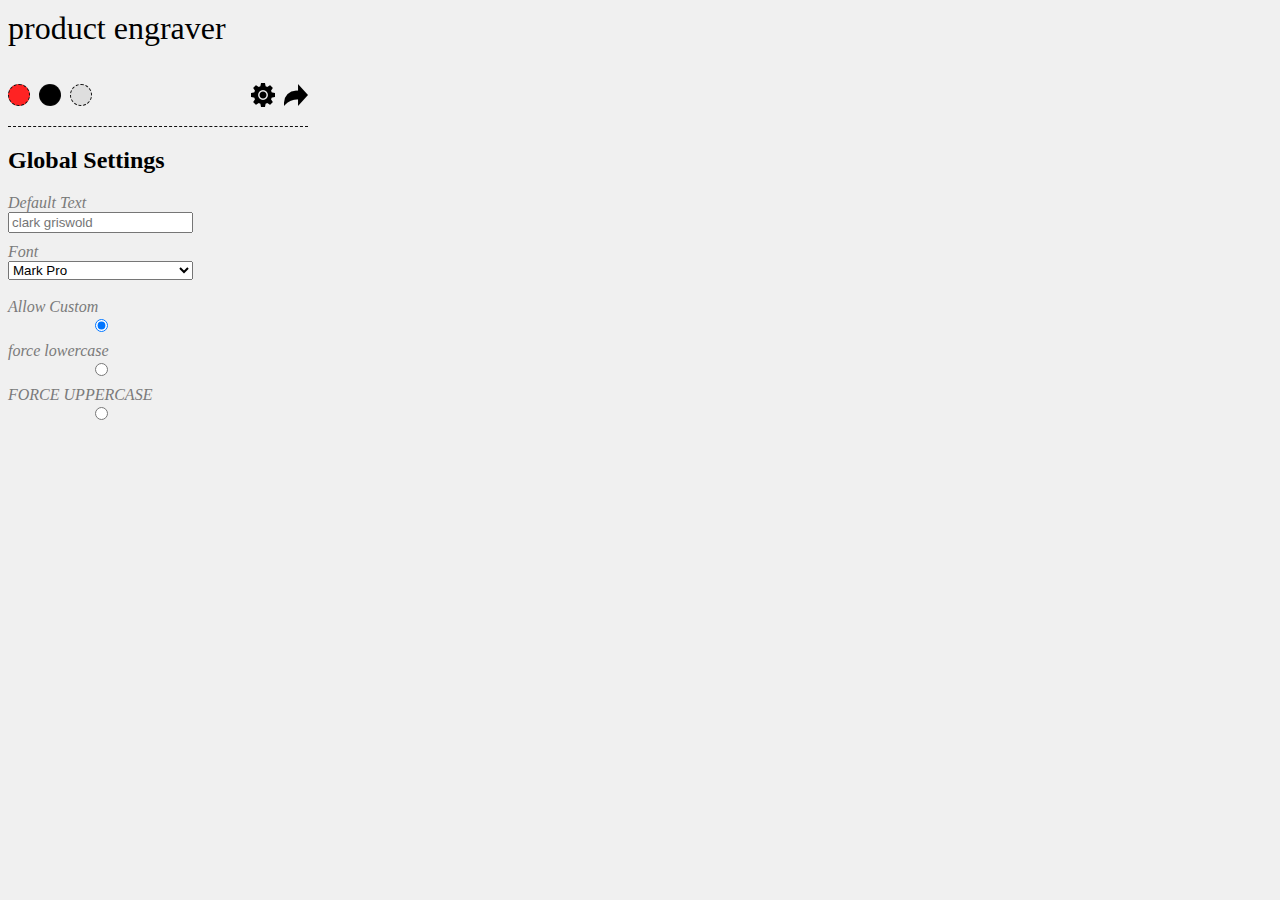
<file: controls.html>
<!DOCTYPE html>
<html lang="en" dir="ltr">

<head>
    <meta charset="utf-8">
    <title>Product Engraver</title>
    <link rel="stylesheet" href="./popup.css">
    <script type="text/javascript" src="./generator/Global.js"></script>
    <script type="text/javascript" src="./generator/Variation.js"></script>
    <script type="text/javascript" src="./generator/Text.js"></script>
    <script type="text/javascript" src="./generator/Download.js"></script>
    <script type="text/javascript" src="popup.js"></script>
</head>

<body>
    <div id="menu">
        <header><h1>product <strong>engraver</strong></h1></header>
        <nav>
            <ul>
                <li data-menu="product-1" class="red"></li>
                <li data-menu="product-2" class="black"></li>
                <li data-menu="product-3" class="grey"></li>
            </ul>
            <div>
                <img data-menu="settings" src="./images/settings.png" alt="Settings" />
                <img data-menu="export" src="./images/export.png" alt="Export JavaScript" />
            </div>
        </nav>
        <main>
            <section id="product-1" class="hidden">
                <h2>Pomme Red</h2>
                <select name="image">
                    <option value="image-1" selected>Image 1</option>
                    <option value="image-2">Image 2</option>
                    <option value="image-3">Image 3</option>
                </select>
                <br />
                <label>Include?
                    <input type="checkbox" class="include" checked>
                </label>
                <label for="font-size"></label>
                <input type="number" id="font-size" min="0" max="5" step="0.1" value="2" />vw
                <h4>Color</h4>
                <input type="color" name="variation-color-from" value="#000000"> to <input type="color" name="variation-color-from" value="#000000">
                <h4>Center Position</h4>
                <label for="center-x">X</label>
                <input type="number" id="center-x" min="0" max="100" step="0.2" value="50" />%
                <label for="center-y">Y</label>
                <input type="number" id="center-y" min="0" max="100" step="0.2" value="50" />%
                <h4>Skew</h4>
                <label for="skew-x">X</label>
                <input type="number" id="skew-x" min="-50" max="50" step="0.2" value="0" />%
                <label for="skew-y">Y</label>
                <input type="number" id="skew-y" min="-50" max="50" step="0.2" value="0" />%
                <h4>Rotate</h4>
                <input type="number" min="-360" max="360" step="0.2" value="0" />%
            </section>
            <section id="product-2" class="hidden">
                <h2>Truffle Black</h2>
                <select name="image">
                    <option value="image-1" selected>Image 1</option>
                    <option value="image-2">Image 2</option>
                    <option value="image-3">Image 3</option>
                </select>
                <br />
                <label for="include">Include?</label><input type="checkbox" class="include" checked>
                <label for="font-size"></label>
                <input type="number" id="font-size" min="0" max="5" step="0.1" value="2" />vw
                <h4>Color</h4>
                <input type="color" name="variation-color-from" value="#000000"> to <input type="color" name="variation-color-from" value="#000000">
                <h4>Center Position</h4>
                <label for="center-x">X</label>
                <input type="number" id="center-x" min="0" max="100" step="0.2" value="50" />%
                <label for="center-y">Y</label>
                <input type="number" id="center-y" min="0" max="100" step="0.2" value="50" />%
                <h4>Skew</h4>
                <label for="skew-x">X</label>
                <input type="number" id="skew-x" min="-50" max="50" step="0.2" value="0" />%
                <label for="skew-y">Y</label>
                <input type="number" id="skew-y" min="-50" max="50" step="0.2" value="0" />%
                <h4>Rotate</h4>
                <input type="number" min="-360" max="360" step="0.2" value="0" />%
            </section>
            <section id="product-3" class="hidden">
                <h2>Beaune Gray</h2>
                <select name="image">
                    <option value="image-1" selected>Image 1</option>
                    <option value="image-2">Image 2</option>
                    <option value="image-3">Image 3</option>
                </select>
                <br />
                <label for="include">Include?</label><input type="checkbox" class="include" checked>
                <label for="font-size"></label>
                <input type="number" id="font-size" min="0" max="5" step="0.1" value="2" />vw
                <h4>Color</h4>
                <input type="color" name="variation-color-from" value="#000000"> to <input type="color" name="variation-color-from" value="#000000">
                <h4>Center Position</h4>
                <label for="center-x">X</label>
                <input type="number" id="center-x" min="0" max="100" step="0.2" value="50" />%
                <label for="center-y">Y</label>
                <input type="number" id="center-y" min="0" max="100" step="0.2" value="50" />%
                <h4>Skew</h4>
                <label for="skew-x">X</label>
                <input type="number" id="skew-x" min="-50" max="50" step="0.2" value="0" />%
                <label for="skew-y">Y</label>
                <input type="number" id="skew-y" min="-50" max="50" step="0.2" value="0" />%
                <h4>Rotate</h4>
                <input type="number" min="-360" max="360" step="0.2" value="0" />%
            </section>
            <section id="settings" class="active">
                <h2>Global Settings</h2>
                <label for="default-text">Default Text</label>
                <input type="text" id="default-text" placeholder="clark griswold" name="default-text">
                <label for="font">Font</label>
                <select name="font" id="font">
                    <option value="mark-pro-normal" selected>Mark Pro</option>
                    <option value="mark-pro-bold">Mark Pro Bold</option>
                    <option value="mark-pro-bold Italic">Mark Pro Bold Italic</option>
                    <option value="mark-pro-italic">Mark Pro Italic</option>
                    <option value="mark-pro-light">Mark Pro Light</option>
                    <option value="mark-pro-light-italic">Mark Pro Light Italic</option>
                    <option value="mark-pro-medium">Mark Pro Medium</option>
                    <option value="mark-pro-medium-italic">Mark Pro Medium Italic</option>
                </select>
                <br />
                <label for="allow-custom">Allow Custom</label>
                <input type="radio" id="allow-custom" name="text-force" value="allow-custom" checked>
                <label for="force-lowercase">force lowercase</label>
                <input type="radio" id="force-lowercase" name="text-force" value="force-lowercase">
                <label for="force-uppercase">FORCE UPPERCASE</label>
                <input type="radio" id="force-uppercase" name="text-force" value="force-uppercase">
            </section>
            <section id="export" class="hidden">
                <h2>Export Engraver</h2>
                <label for="minify" class="switch">Minify?</label>
                <input type="checkbox" id="minify">
                <div id='download-button'>Download Files</div>
            </section>
            <section id="export" class="hidden"></section>
        </main>
    </div>
</body>

</html>
</file>
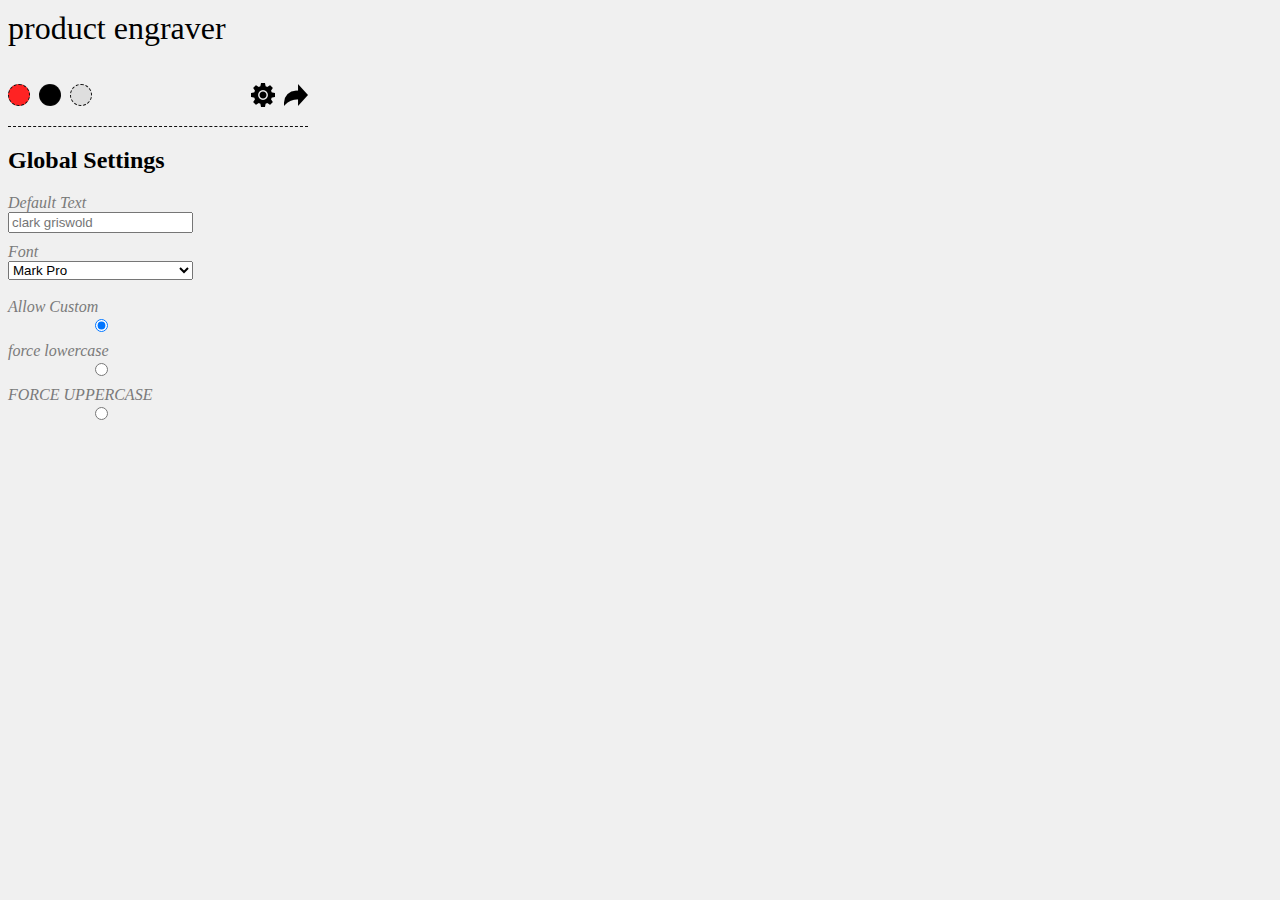
<file: popup.html>
<!DOCTYPE html>
<html lang="en" dir="ltr">

<head>
    <meta charset="utf-8">
    <title>Product Engraver</title>
    <link rel="stylesheet" href="./popup.css">
    <script type="text/javascript" src="./generator/Global.js"></script>
    <script type="text/javascript" src="./generator/Variation.js"></script>
    <script type="text/javascript" src="./generator/Text.js"></script>
    <script type="text/javascript" src="./generator/Download.js"></script>
    <script type="text/javascript" src="popup.js"></script>
</head>

<body>
    <div id="menu">
        <header><h1>product <strong>engraver</strong></h1></header>
        <nav>
            <ul>
                <li data-menu="product-1" class="red"></li>
                <li data-menu="product-2" class="black"></li>
                <li data-menu="product-3" class="grey"></li>
            </ul>
            <div>
                <img data-menu="settings" src="./images/settings.png" alt="Settings" />
                <img data-menu="export" src="./images/export.png" alt="Export JavaScript" />
            </div>
        </nav>
        <main>
            <section id="product-1" class="hidden">
                <h2>Pomme Red</h2>
                <select name="image" data-ord="1">
                    <option value="image-1" selected>Image 1</option>
                    <option value="image-2">Image 2</option>
                    <option value="image-3">Image 3</option>
                </select>
                <br />
                <div id="product-1-image-1" data-product="1" data-image="1">
                    <label>Include?
                        <input type="checkbox" class="include" checked>
                    </label>
                    <h4>Font Size</h4>
                    <input type="number" class="font-size" min="0" max="5" step="0.1" value="2" />vw
                    <h4>Color</h4>
                    <input type="color" name="variation-color-from" value="#000000"> to <input type="color" name="variation-color-to" value="#000000">
                    <h4>Center Position</h4>
                    <label for="center-x">X</label>
                    <input type="number" data-dir="x" class="center" min="0" max="100" step="0.2" value="50" />%
                    <label for="center-y">Y</label>
                    <input type="number" data-dir="y" class="center" min="0" max="100" step="0.2" value="50" />%
                    <h4>Skew</h4>
                    <label for="skew-x">X</label>
                    <input type="number" class="skew" data-skew="x" min="-50" max="50" step="0.2" value="0" />%
                    <label for="skew-y">Y</label>
                    <input type="number" class="skew" data-skew="y" min="-50" max="50" step="0.2" value="0" />%
                    <h4>Rotate</h4>
                    <input type="number" min="-360" max="360" step="0.2" value="0" class="skew" data-skew="rotate" />%
                </div>
                <div id="product-1-image-2" data-product="1" data-image="2" class="hidden">
                    <label>Include?
                        <input type="checkbox" class="include" checked>
                    </label>
                    <h4>Font Size</h4>
                    <input type="number" class="font-size" min="0" max="5" step="0.1" value="2" />vw
                    <h4>Color</h4>
                    <input type="color" name="variation-color-from" value="#000000"> to <input type="color" name="variation-color-to" value="#000000">
                    <h4>Center Position</h4>
                    <label for="center-x">X</label>
                    <input type="number" data-dir="x" class="center" min="0" max="100" step="0.2" value="50" />%
                    <label for="center-y">Y</label>
                    <input type="number" data-dir="y" class="center" min="0" max="100" step="0.2" value="50" />%
                    <h4>Skew</h4>
                    <label for="skew-x">X</label>
                    <input type="number" class="skew" data-skew="x" min="-50" max="50" step="0.2" value="0" />%
                    <label for="skew-y">Y</label>
                    <input type="number" class="skew" data-skew="y" min="-50" max="50" step="0.2" value="0" />%
                    <h4>Rotate</h4>
                    <input type="number" min="-360" max="360" step="0.2" value="0" class="skew" data-skew="rotate" />%
                </div>
                <div id="product-1-image-3" data-product="1" data-image="3" class="hidden">
                    <label>Include?
                        <input type="checkbox" class="include" checked>
                    </label>
                    <h4>Font Size</h4>
                    <input type="number" class="font-size" min="0" max="5" step="0.1" value="2" />vw
                    <h4>Color</h4>
                    <input type="color" name="variation-color-from" value="#000000"> to <input type="color" name="variation-color-to" value="#000000">
                    <h4>Center Position</h4>
                    <label for="center-x">X</label>
                    <input type="number" data-dir="x" class="center" min="0" max="100" step="0.2" value="50" />%
                    <label for="center-y">Y</label>
                    <input type="number" data-dir="y" class="center" min="0" max="100" step="0.2" value="50" />%
                    <h4>Skew</h4>
                    <label for="skew-x">X</label>
                    <input type="number" class="skew" data-skew="x" min="-50" max="50" step="0.2" value="0" />%
                    <label for="skew-y">Y</label>
                    <input type="number" class="skew" data-skew="y" min="-50" max="50" step="0.2" value="0" />%
                    <h4>Rotate</h4>
                    <input type="number" min="-360" max="360" step="0.2" value="0" class="skew" data-skew="rotate" />%
                </div>
            </section>
            <section id="product-2" class="hidden">
                <h2>Truffle Black</h2>
                <select name="image" data-ord="2">
                    <option value="image-1" selected>Image 1</option>
                    <option value="image-2">Image 2</option>
                    <option value="image-3">Image 3</option>
                </select>
                <br />
                <div id="product-2-image-1" data-product="2" data-image="1">
                    <label>Include?
                        <input type="checkbox" class="include" checked>
                    </label>
                    <h4>Font Size</h4>
                    <input type="number" class="font-size" min="0" max="5" step="0.1" value="2" />vw
                    <h4>Color</h4>
                    <input type="color" name="variation-color-from" value="#000000"> to <input type="color" name="variation-color-to" value="#000000">
                    <h4>Center Position</h4>
                    <label for="center-x">X</label>
                    <input type="number" data-dir="x" class="center" min="0" max="100" step="0.2" value="50" />%
                    <label for="center-y">Y</label>
                    <input type="number" data-dir="y" class="center" min="0" max="100" step="0.2" value="50" />%
                    <h4>Skew</h4>
                    <label for="skew-x">X</label>
                    <input type="number" class="skew" data-skew="x" min="-50" max="50" step="0.2" value="0" />%
                    <label for="skew-y">Y</label>
                    <input type="number" class="skew" data-skew="y" min="-50" max="50" step="0.2" value="0" />%
                    <h4>Rotate</h4>
                    <input type="number" min="-360" max="360" step="0.2" value="0" class="skew" data-skew="rotate" />%
                </div>
                <div id="product-2-image-2" data-product="2" data-image="2" class="hidden">
                    <label>Include?
                        <input type="checkbox" class="include" checked>
                    </label>
                    <h4>Font Size</h4>
                    <input type="number" class="font-size" min="0" max="5" step="0.1" value="2" />vw
                    <h4>Color</h4>
                    <input type="color" name="variation-color-from" value="#000000"> to <input type="color" name="variation-color-to" value="#000000">
                    <h4>Center Position</h4>
                    <label for="center-x">X</label>
                    <input type="number" data-dir="x" class="center" min="0" max="100" step="0.2" value="50" />%
                    <label for="center-y">Y</label>
                    <input type="number" data-dir="y" class="center" min="0" max="100" step="0.2" value="50" />%
                    <h4>Skew</h4>
                    <label for="skew-x">X</label>
                    <input type="number" class="skew" data-skew="x" min="-50" max="50" step="0.2" value="0" />%
                    <label for="skew-y">Y</label>
                    <input type="number" class="skew" data-skew="y" min="-50" max="50" step="0.2" value="0" />%
                    <h4>Rotate</h4>
                    <input type="number" min="-360" max="360" step="0.2" value="0" class="skew" data-skew="rotate" />%
                </div>
                <div id="product-2-image-3" data-product="2" data-image="3" class="hidden">
                    <label>Include?
                        <input type="checkbox" class="include" checked>
                    </label>
                    <h4>Font Size</h4>
                    <input type="number" class="font-size" min="0" max="5" step="0.1" value="2" />vw
                    <h4>Color</h4>
                    <input type="color" name="variation-color-from" value="#000000"> to <input type="color" name="variation-color-to" value="#000000">
                    <h4>Center Position</h4>
                    <label for="center-x">X</label>
                    <input type="number" data-dir="x" class="center" min="0" max="100" step="0.2" value="50" />%
                    <label for="center-y">Y</label>
                    <input type="number" data-dir="y" class="center" min="0" max="100" step="0.2" value="50" />%
                    <h4>Skew</h4>
                    <label for="skew-x">X</label>
                    <input type="number" class="skew" data-skew="x" min="-50" max="50" step="0.2" value="0" />%
                    <label for="skew-y">Y</label>
                    <input type="number" class="skew" data-skew="y" min="-50" max="50" step="0.2" value="0" />%
                    <h4>Rotate</h4>
                    <input type="number" min="-360" max="360" step="0.2" value="0" class="skew" data-skew="rotate" />%
                </div>
            </section>
            <section id="product-3" class="hidden">
                <h2>Beaune Gray</h2>
                <select name="image" data-ord="3">
                    <option value="image-1" selected>Image 1</option>
                    <option value="image-2">Image 2</option>
                    <option value="image-3">Image 3</option>
                </select>
                <br />
                <div id="product-3-image-1" data-product="3" data-image="1">
                    <label>Include?
                        <input type="checkbox" class="include" checked>
                    </label>
                    <h4>Font Size</h4>
                    <input type="number" class="font-size" min="0" max="5" step="0.1" value="2" />vw
                    <h4>Color</h4>
                    <input type="color" name="variation-color-from" value="#000000"> to <input type="color" name="variation-color-to" value="#000000">
                    <h4>Center Position</h4>
                    <label for="center-x">X</label>
                    <input type="number" data-dir="x" class="center" min="0" max="100" step="0.2" value="50" />%
                    <label for="center-y">Y</label>
                    <input type="number" data-dir="y" class="center" min="0" max="100" step="0.2" value="50" />%
                    <h4>Skew</h4>
                    <label for="skew-x">X</label>
                    <input type="number" class="skew" data-skew="x" min="-50" max="50" step="0.2" value="0" />%
                    <label for="skew-y">Y</label>
                    <input type="number" class="skew" data-skew="y" min="-50" max="50" step="0.2" value="0" />%
                    <h4>Rotate</h4>
                    <input type="number" min="-360" max="360" step="0.2" value="0" class="skew" data-skew="rotate" />%
                </div>
                <div id="product-3-image-2" data-product="3" data-image="2" class="hidden">
                    <label>Include?
                        <input type="checkbox" class="include" checked>
                    </label>
                    <h4>Font Size</h4>
                    <input type="number" class="font-size" min="0" max="5" step="0.1" value="2" />vw
                    <h4>Color</h4>
                    <input type="color" name="variation-color-from" value="#000000"> to <input type="color" name="variation-color-to" value="#000000">
                    <h4>Center Position</h4>
                    <label for="center-x">X</label>
                    <input type="number" data-dir="x" class="center" min="0" max="100" step="0.2" value="50" />%
                    <label for="center-y">Y</label>
                    <input type="number" data-dir="y" class="center" min="0" max="100" step="0.2" value="50" />%
                    <h4>Skew</h4>
                    <label for="skew-x">X</label>
                    <input type="number" class="skew" data-skew="x" min="-50" max="50" step="0.2" value="0" />%
                    <label for="skew-y">Y</label>
                    <input type="number" class="skew" data-skew="y" min="-50" max="50" step="0.2" value="0" />%
                    <h4>Rotate</h4>
                    <input type="number" min="-360" max="360" step="0.2" value="0" class="skew" data-skew="rotate" />%
                </div>
                <div id="product-3-image-3" data-product="3" data-image="3" class="hidden">
                    <label>Include?
                        <input type="checkbox" class="include" checked>
                    </label>
                    <h4>Font Size</h4>
                    <input type="number" class="font-size" min="0" max="5" step="0.1" value="2" />vw
                    <h4>Color</h4>
                    <input type="color" name="variation-color-from" value="#000000"> to <input type="color" name="variation-color-to" value="#000000">
                    <h4>Center Position</h4>
                    <label for="center-x">X</label>
                    <input type="number" data-dir="x" class="center" min="0" max="100" step="0.2" value="50" />%
                    <label for="center-y">Y</label>
                    <input type="number" data-dir="y" class="center" min="0" max="100" step="0.2" value="50" />%
                    <h4>Skew</h4>
                    <label for="skew-x">X</label>
                    <input type="number" class="skew" data-skew="x" min="-50" max="50" step="0.2" value="0" />%
                    <label for="skew-y">Y</label>
                    <input type="number" class="skew" data-skew="y" min="-50" max="50" step="0.2" value="0" />%
                    <h4>Rotate</h4>
                    <input type="number" min="-360" max="360" step="0.2" value="0" class="skew" data-skew="rotate" />%
                </div>
            </section>
            <section id="settings" class="active">
                <h2>Global Settings</h2>
                <label for="default-text">Default Text</label>
                <input type="text" id="default-text" placeholder="clark griswold" name="default-text">
                <label for="font">Font</label>
                <select name="font" id="font">
                    <option value="mark-pro-normal" selected>Mark Pro</option>
                    <option value="mark-pro-bold">Mark Pro Bold</option>
                    <option value="mark-pro-bold-italic">Mark Pro Bold Italic</option>
                    <option value="mark-pro-italic">Mark Pro Italic</option>
                    <option value="mark-pro-light">Mark Pro Light</option>
                    <option value="mark-pro-light-italic">Mark Pro Light Italic</option>
                    <option value="mark-pro-medium">Mark Pro Medium</option>
                    <option value="mark-pro-medium-italic">Mark Pro Medium Italic</option>
                </select>
                <br />
                <div id="radio">
                    <label for="allow-custom">Allow Custom</label>
                    <input type="radio" id="allow-custom" name="text-force" value="none" checked>
                    <label for="force-lowercase">force lowercase</label>
                    <input type="radio" id="force-lowercase" name="text-force" value="lowercase">
                    <label for="force-uppercase">FORCE UPPERCASE</label>
                    <input type="radio" id="force-uppercase" name="text-force" value="uppercase">
                </div>
            </section>
            <section id="export" class="hidden">
                <h2>Export Engraver</h2>
                <label for="minify" class="switch">Minify?</label>
                <input type="checkbox" id="minify">
                <div id='download-button'>Download Files</div>
            </section>
        </main>
    </div>
</body>

</html>
</file>
<file: popup.css>
body {
    width: 300px;
    background-color: #f0f0f0;
}

h1 {
    margin-top: 10px;
}

h4 {
    font-weight: 200;
    margin: 5px 0;
}

nav {
    border-bottom: dashed 1px #0f0f0f;
    display: flex;
    justify-content: space-between;
    align-items: center;
}

nav img {
    margin-left: 5px;
    transition: all 1s ease-in-out;
}

nav img:hover {
    cursor: pointer;
    transform: rotate(360deg);
    transition: all 1s ease-in-out;
}

h1 {
    font-size: 32px;
    font-weight: 200;
}

ul {
    padding: 0;
}

li {
    list-style-type: none;
    width: 20px;
    height: 20px;
    border-radius: 100%;
    border: dashed 1px #0f0f0f;
    display: inline-block;
    margin-right: 5px;
    transition: all 1s ease-in-out;
}

li:hover {
    cursor: pointer;
    transform: rotate(360deg);
    transition: all 1s ease-in-out;
}

.red {
    background-color: #ff2323;
}

.black {
    background-color: #000000;
}

.grey {
    background-color: #dedede;
}

.hidden {
    display: none !important;
}

#settings {
    display: inline-grid;
}

input {
    margin-bottom: 10px;
}

label {
    font-style: italic;
    color: #7a7a7a;
}

#minify {
    margin-top: 3px;
}

#download-button {
    display: flex;
    justify-content: center;
    align-items: center;
    border: dashed 2px #0f0f0f;
    background-color: #cccccc;
    color: #0f0f0f;;
    padding: 8px 16px;
    margin: 5px 0;
}

#download-button:hover {
    background-color: #fafafa;
    cursor: pointer;
}

#x, #y {
    width: 50px;
}

#radio {
    display: inline-grid;
}
</file>
